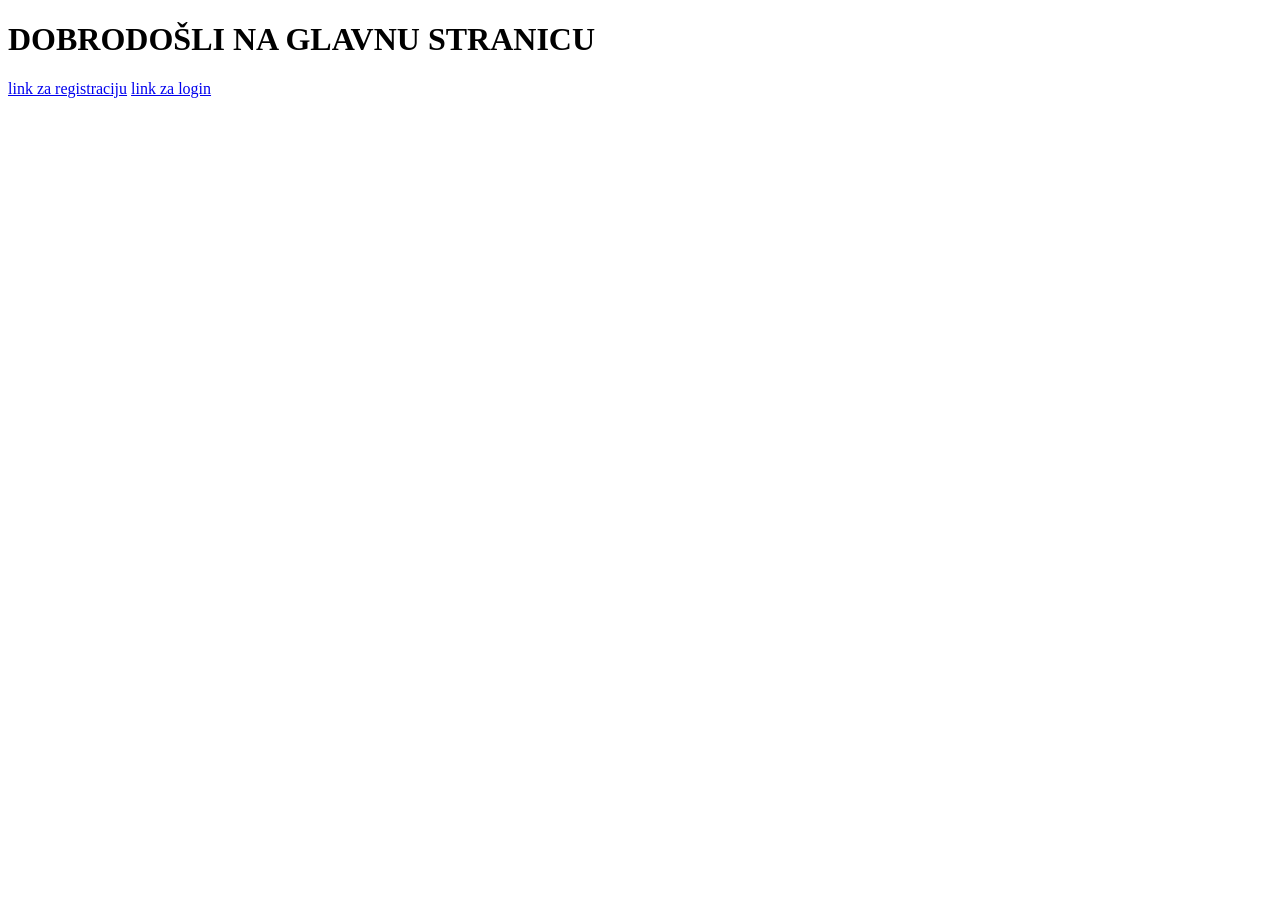
<file: TuristickaAgencija/WebContent/index.html>
<!DOCTYPE html>
<html>
	<head>
		<meta charset="UTF-8">
		<title>pocetna stranica</title>
	</head>
	<body>
			<h1> DOBRODOŠLI NA GLAVNU STRANICU </h1>
			
			<a href = "htmlFajlovi/registracija.html"> link za registraciju</a>
			<a href = "htmlFajlovi/login.html"> link za login </a>
			
	
	</body>
</html>
</file>
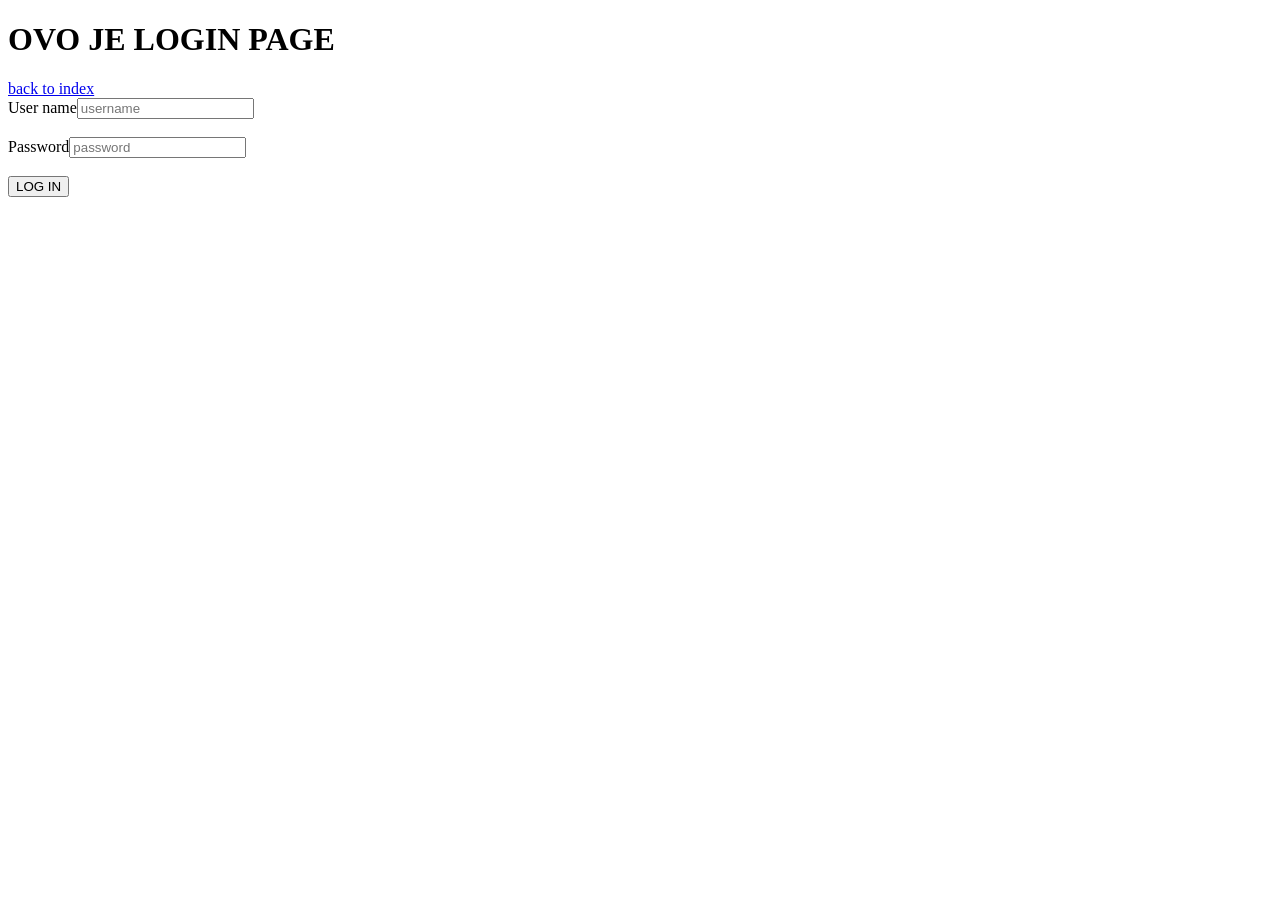
<file: TuristickaAgencija/WebContent/htmlFajlovi/login.html>
<!DOCTYPE html>
<html>
	<head>
		<meta charset="ISO-8859-1">
		<title>login</title>
	</head>
	<body>
			<h1> OVO JE LOGIN PAGE</h1>
			
			<a href = "../index.html"> back to index</a>
			
			<form action="../LoginServlet" method="post">
				User name<input type="text" placeholder="username" name="userName"><br><br>
				Password<input type="password" placeholder="password" name="password"><br><br>
				
				<input type="submit" value="LOG IN">
			</form>
			
			
	</body>
</html>
</file>
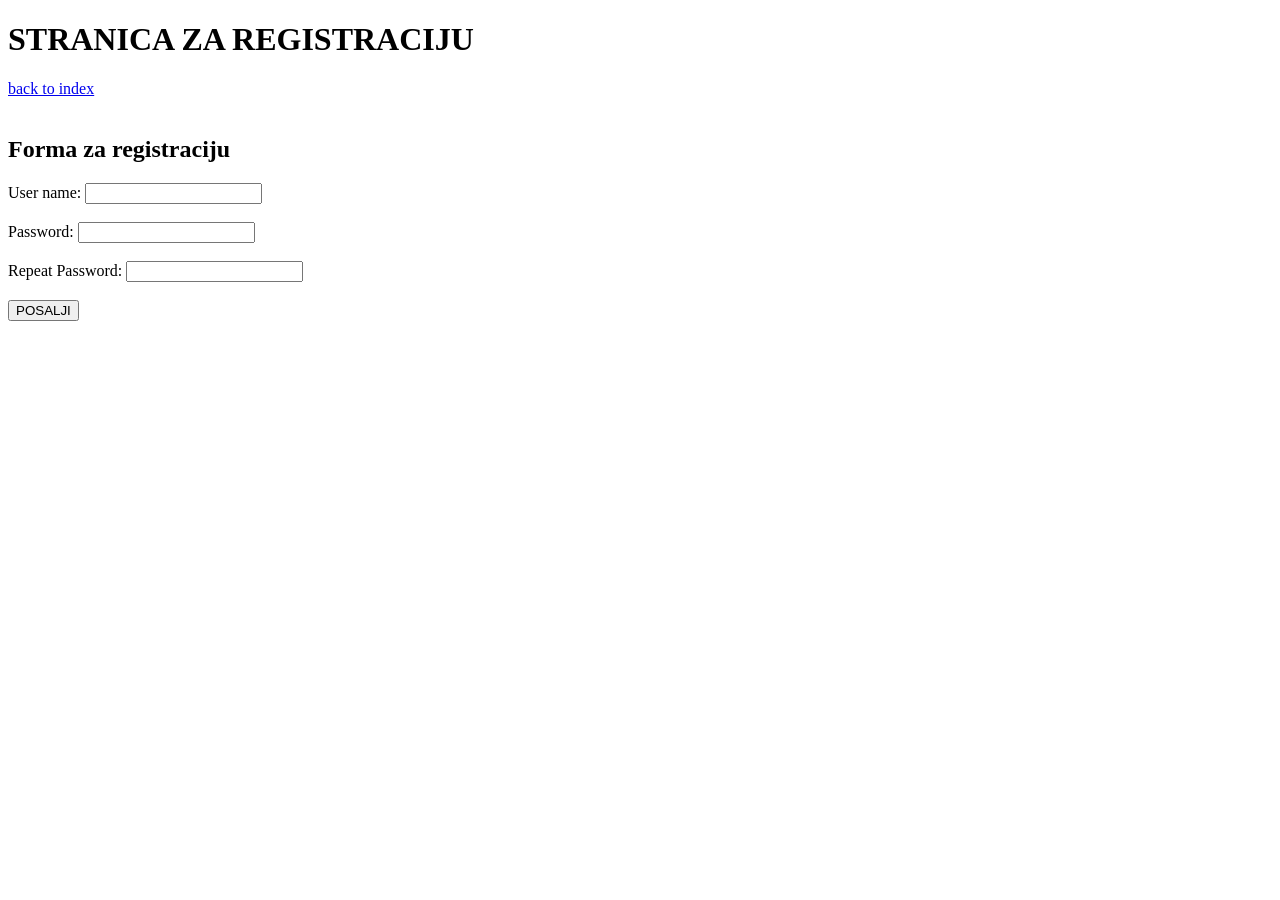
<file: TuristickaAgencija/WebContent/htmlFajlovi/registracija.html>
<!DOCTYPE html>
<html>
	<head>
		<meta charset="ISO-8859-1">
		<title>registracija</title>
	</head>
	<body>
			<h1> STRANICA ZA REGISTRACIJU </h1>
			
			<a href = "../index.html"> back to index</a>
			<br>
			<br>
			
			<h2> Forma za registraciju </h2>
			
			<form action="../RegistracioniServlet"  method="post">
				
				User name: 			<input type="text"  name="userName"> <br><br>
				Password: 			<input type="password"  name = "password"> <br><br>
				Repeat Password:    <input type="password"  name = "repeatedPassword"> <br><br>
				
				<input type="submit" value="POSALJI">
				
			</form>
			
			
			
			
	
	
	</body>
</html>
</file>
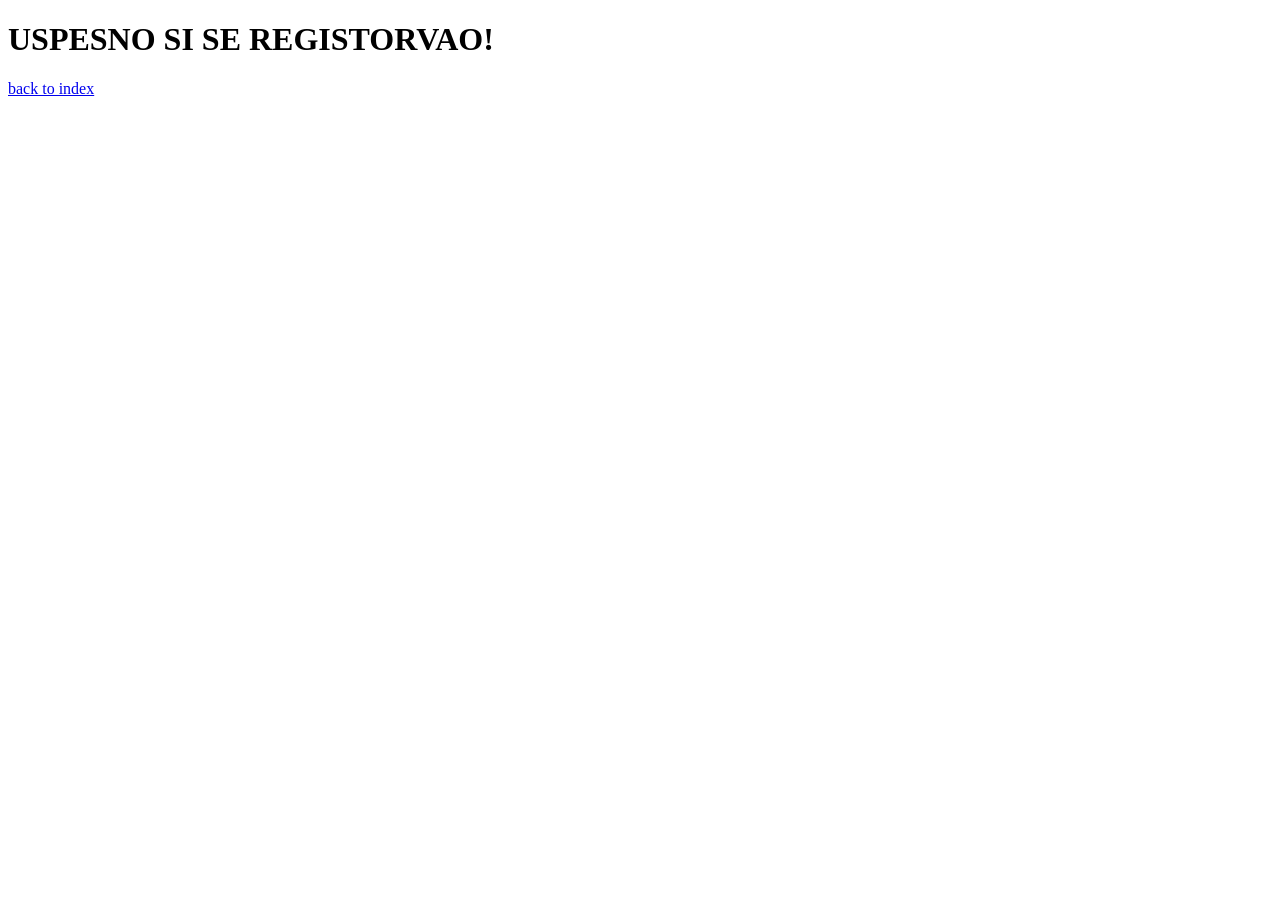
<file: TuristickaAgencija/WebContent/htmlFajlovi/uspesnaRegistracija.html>
<!DOCTYPE html>
<html>
<head>
<meta charset="ISO-8859-1">
<title>Uspesno</title>
</head>
<body>

	<h1>USPESNO SI SE REGISTORVAO!</h1>
	
	<a href="../index.html">back to index</a>

</body>
</html>
</file>
